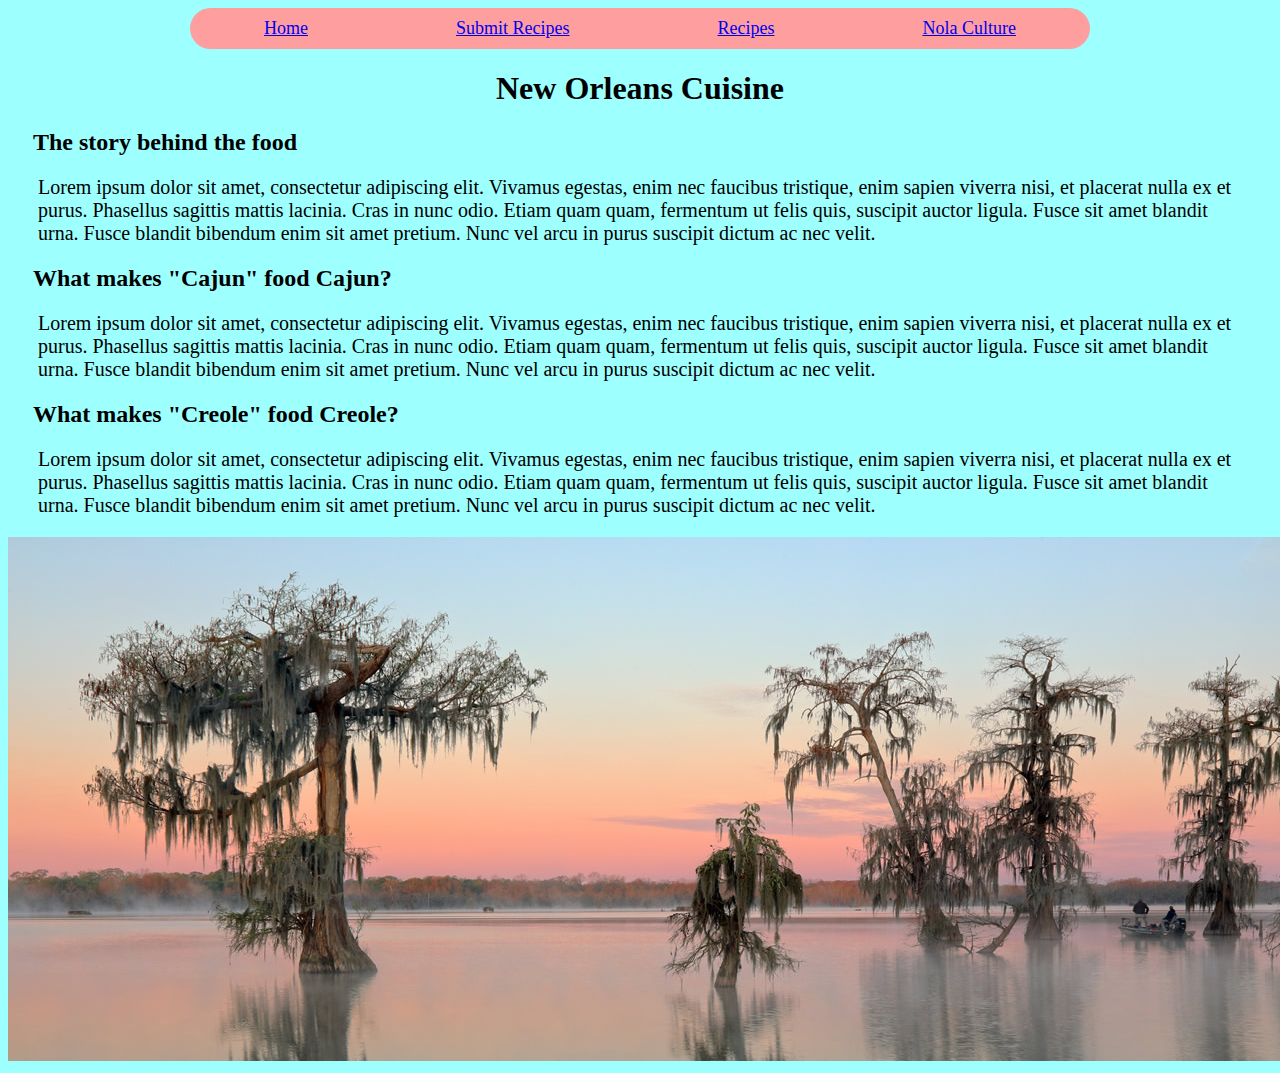
<file: index.html>
<!DOCTYPE html>
<html lang="en-US">

<head>
    <title>New Orleans Cooking</title>
    <link rel="stylesheet" href="stylesheet.css">
</head>

<body>
    <nav class="sticky">
        <a href="./index.html">Home</a>
        <a href="./website/page2.html">Submit Recipes</a>
        <a href="./website/page3.html">Recipes</a>
        <a href="./website/page4.html">Nola Culture</a>
    </nav>

    <h1 id="pageOneHeader">New Orleans Cuisine</h1>

    <div class=pageOneContent>
        <h2>The story behind the food</h2>

        <p>Lorem ipsum dolor sit amet, consectetur adipiscing elit. Vivamus egestas, enim nec faucibus
            tristique, enim sapien viverra nisi, et placerat nulla ex et purus. Phasellus sagittis mattis
            lacinia. Cras in nunc odio. Etiam quam quam, fermentum ut felis quis, suscipit auctor ligula.
            Fusce sit amet blandit urna. Fusce blandit bibendum enim sit amet pretium. Nunc vel arcu in purus
            suscipit dictum ac nec velit.</p>

        <h2>What makes "Cajun" food Cajun?</h2>

        <p><p>Lorem ipsum dolor sit amet, consectetur adipiscing elit. Vivamus egestas, enim nec faucibus
            tristique, enim sapien viverra nisi, et placerat nulla ex et purus. Phasellus sagittis mattis
            lacinia. Cras in nunc odio. Etiam quam quam, fermentum ut felis quis, suscipit auctor ligula.
            Fusce sit amet blandit urna. Fusce blandit bibendum enim sit amet pretium. Nunc vel arcu in purus
            suscipit dictum ac nec velit.</p>
</p>

        <h2>What makes "Creole" food Creole?</h2>

        <p><p>Lorem ipsum dolor sit amet, consectetur adipiscing elit. Vivamus egestas, enim nec faucibus
            tristique, enim sapien viverra nisi, et placerat nulla ex et purus. Phasellus sagittis mattis
            lacinia. Cras in nunc odio. Etiam quam quam, fermentum ut felis quis, suscipit auctor ligula.
            Fusce sit amet blandit urna. Fusce blandit bibendum enim sit amet pretium. Nunc vel arcu in purus
            suscipit dictum ac nec velit.</p>
</p>
    </div>

    <div class="page1Img">
    <img src="./website/pictures/LA-GettyImages-992123232-o.jpeg" alt="Photo of Louisiana nature">
    </div>

</body>
</html>
</file>
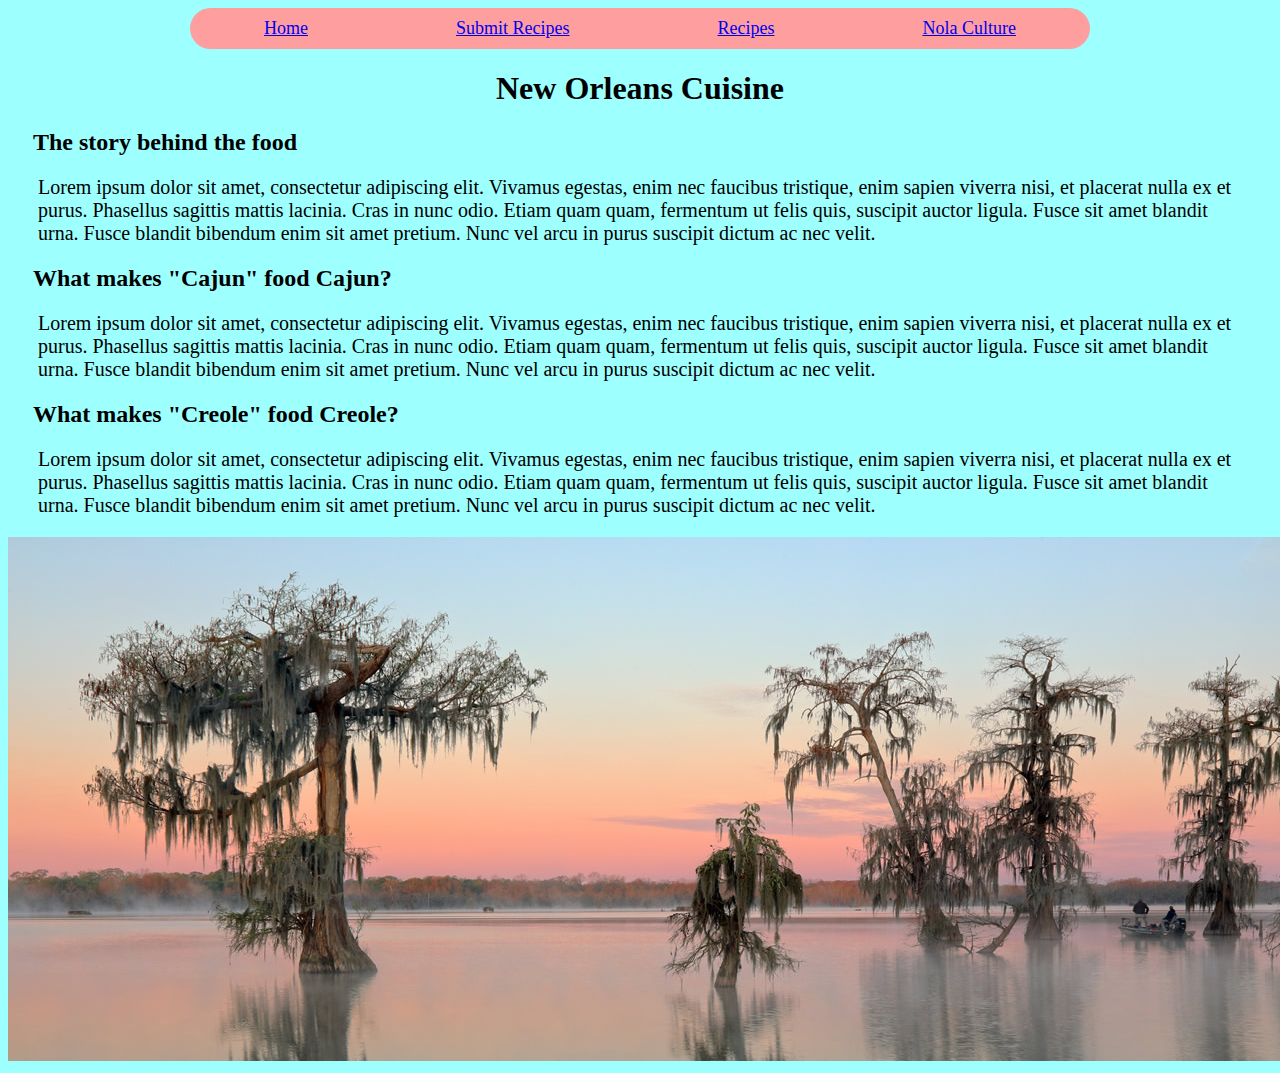
<file: website/index.html>
<!DOCTYPE html>
<html lang="en-US">

<head>
    <title>New Orleans Cooking</title>
    <link rel="stylesheet" href="stylesheet.css">
</head>

<body>
    <nav class="sticky">
        <a href="./index.html">Home</a>
        <a href="./page2.html">Submit Recipes</a>
        <a href="./page3.html">Recipes</a>
        <a href="./page4.html">Nola Culture</a>
    </nav>

    <h1 id="pageOneHeader">New Orleans Cuisine</h1>

    <div class=pageOneContent>
        <h2>The story behind the food</h2>

        <p>Lorem ipsum dolor sit amet, consectetur adipiscing elit. Vivamus egestas, enim nec faucibus
            tristique, enim sapien viverra nisi, et placerat nulla ex et purus. Phasellus sagittis mattis
            lacinia. Cras in nunc odio. Etiam quam quam, fermentum ut felis quis, suscipit auctor ligula.
            Fusce sit amet blandit urna. Fusce blandit bibendum enim sit amet pretium. Nunc vel arcu in purus
            suscipit dictum ac nec velit.</p>

        <h2>What makes "Cajun" food Cajun?</h2>

        <p><p>Lorem ipsum dolor sit amet, consectetur adipiscing elit. Vivamus egestas, enim nec faucibus
            tristique, enim sapien viverra nisi, et placerat nulla ex et purus. Phasellus sagittis mattis
            lacinia. Cras in nunc odio. Etiam quam quam, fermentum ut felis quis, suscipit auctor ligula.
            Fusce sit amet blandit urna. Fusce blandit bibendum enim sit amet pretium. Nunc vel arcu in purus
            suscipit dictum ac nec velit.</p>
</p>

        <h2>What makes "Creole" food Creole?</h2>

        <p><p>Lorem ipsum dolor sit amet, consectetur adipiscing elit. Vivamus egestas, enim nec faucibus
            tristique, enim sapien viverra nisi, et placerat nulla ex et purus. Phasellus sagittis mattis
            lacinia. Cras in nunc odio. Etiam quam quam, fermentum ut felis quis, suscipit auctor ligula.
            Fusce sit amet blandit urna. Fusce blandit bibendum enim sit amet pretium. Nunc vel arcu in purus
            suscipit dictum ac nec velit.</p>
</p>
    </div>

    <div class="page1Img">
    <img src="./pictures/LA-GettyImages-992123232-o.jpeg" alt="Photo of Louisiana nature">
    </div>

</body>
</html>
</file>
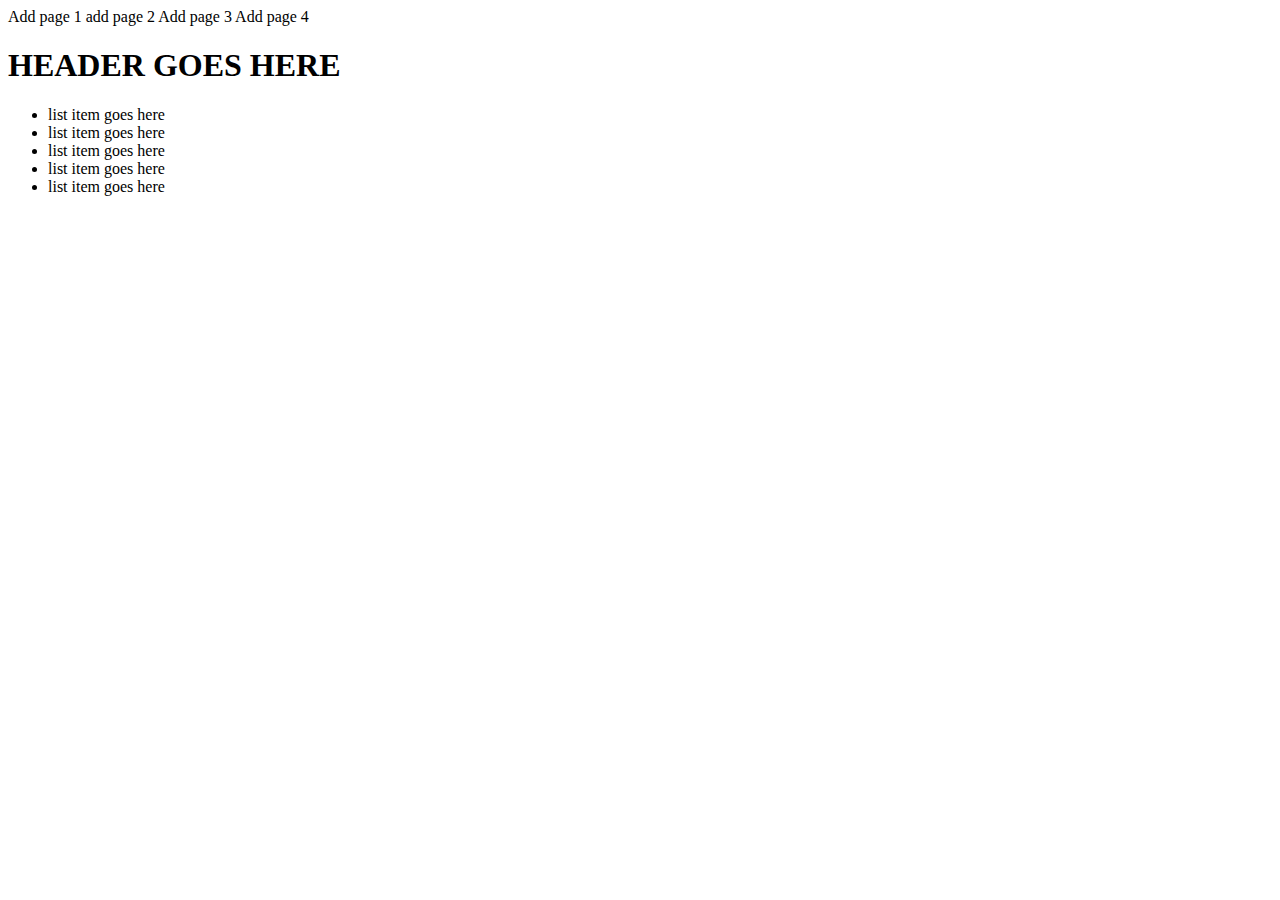
<file: page3.html>
<!DOCTYPE html>
<html lang="en-US">
    <head>
        <title>TITLE GOES HERE</title>
    </head>

    <body>
        <div class="navBar">
            <a>Add page 1</a>
            <a>add page 2</a>
            <a>Add page 3</a>
            <a>Add page 4</a>
        </div>

        <h1>HEADER GOES HERE</h1>

        <ul>
            <li>list item goes here</li>
            <li>list item goes here</li>
            <li>list item goes here</li>
            <li>list item goes here</li>
            <li>list item goes here</li>
        </ul>
    </body>
</html>
</file>
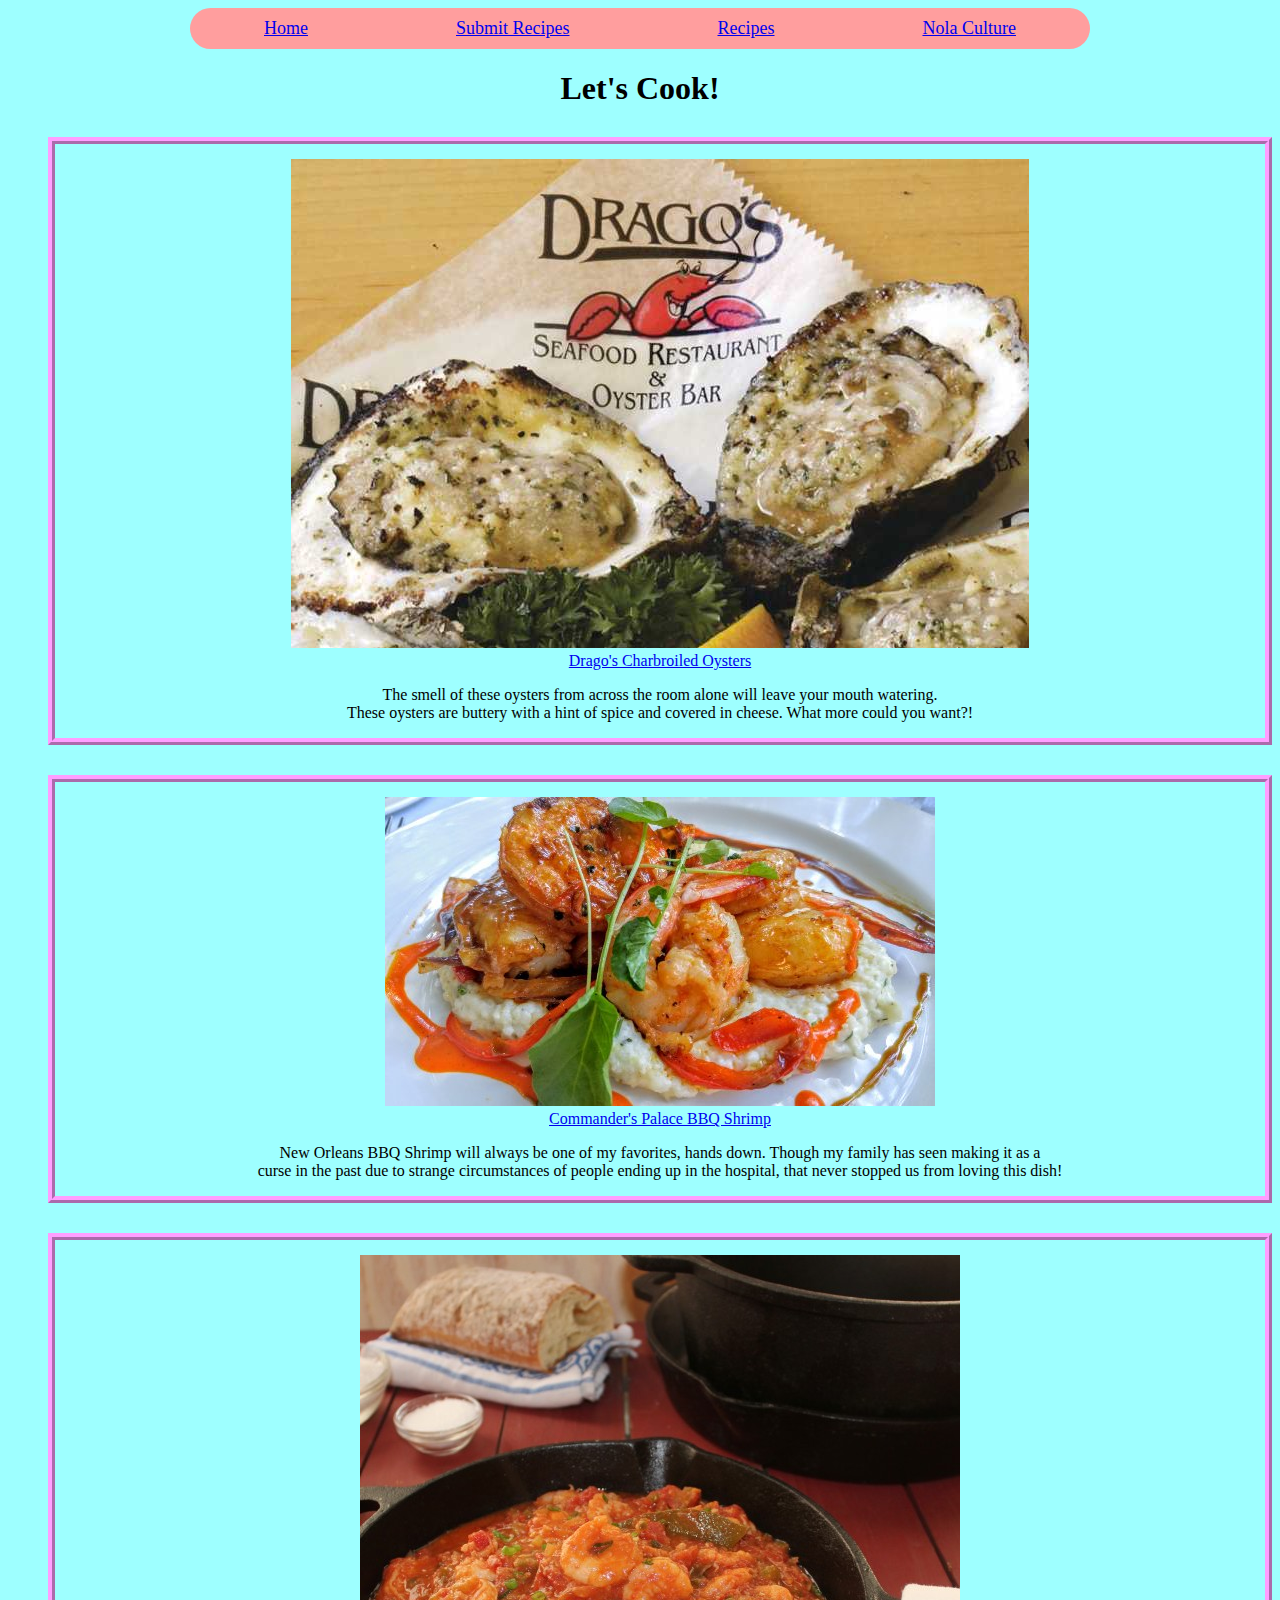
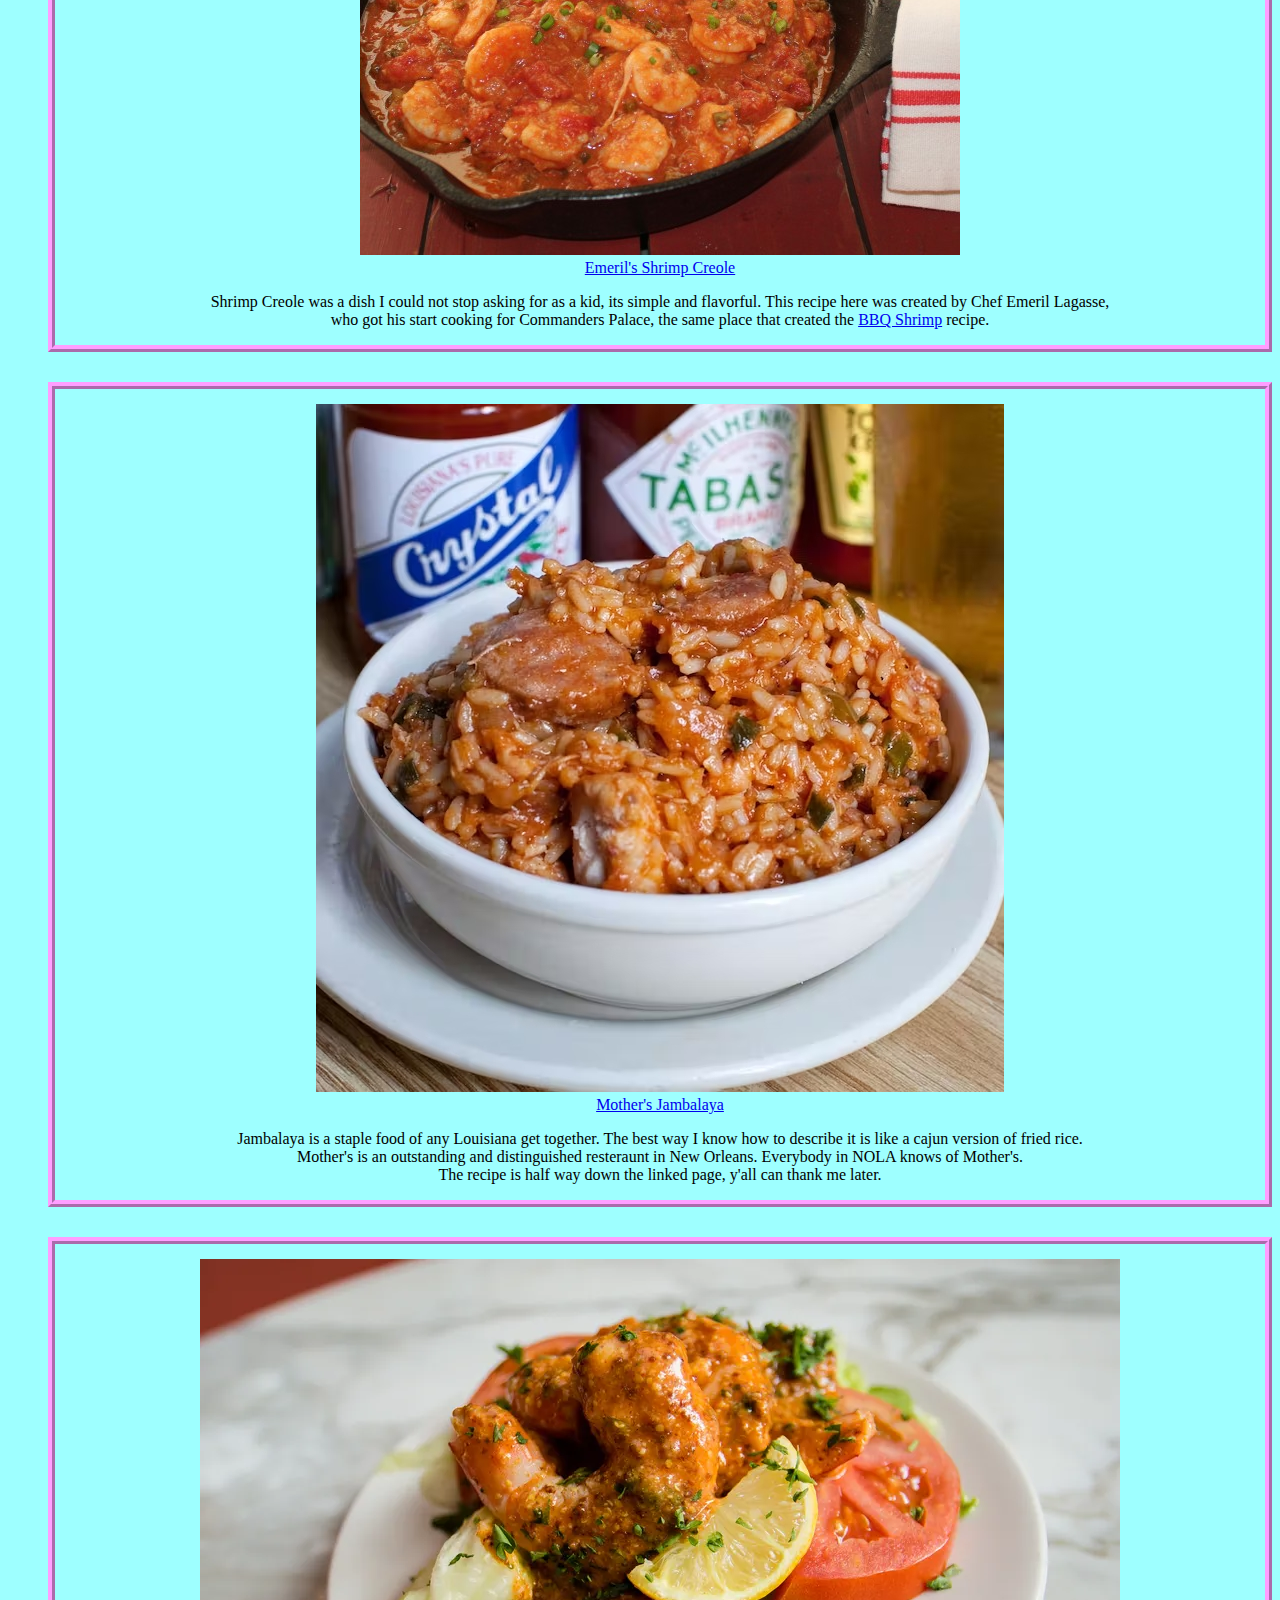
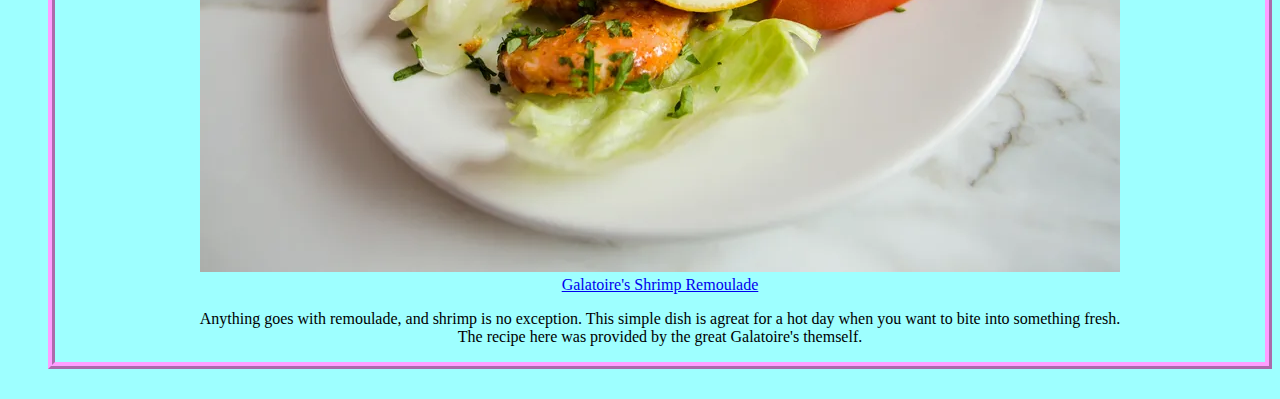
<file: website/page3.html>
<!DOCTYPE html>
<html lang="en-US">

<head>
    <title>Recipes</title>
    <link rel="stylesheet" href="../stylesheet.css">
</head>

<body>
    <nav class="sticky">
        <a href="../index.html">Home</a>
        <a href="./page2.html">Submit Recipes</a>
        <a href="./page3.html">Recipes</a>
        <a href="./page4.html">Nola Culture</a>
    </nav>

    <h1 id="page3Header">Let's Cook!</h1>

    <ul>
        <li>
            <img id="listImage" src="./pictures/dragos-oyster.jpeg" alt="Charbroiled oysters from Drago's"><br>
            <a id="listTxt" href="https://www.thespruceeats.com/official-dragos-charbroiled-oysters-recipe-1135643"
                target="_blank">Drago's Charbroiled Oysters</a>
            <p id="listTxt">
                The smell of these oysters from across the room alone will leave your mouth watering.<br>
                These oysters are buttery with a hint of spice and covered in cheese. What more could you want?!
            </p>
        </li>

        <li>
            <img src="./pictures/bbq-shrimp.jpeg" alt="BBQ Shrimp from Commander's Palace"><br>
            <a href="https://www.commanderspalace.com/cuisine/recipes/new-orleans-style-barbecue-shrimp" target="_blank"
                id="bbqShrimp">Commander's Palace BBQ Shrimp</a>
            <p>
                New Orleans BBQ Shrimp will always be one of my favorites, hands down. Though my family has seen making
                it as a <br>
                curse in the past due to strange circumstances of people ending up in the hospital, that never stopped
                us from loving this dish!
            </p>
        </li>

        <li>
            <img src="./pictures/emerils-shrimp.jpeg" alt="Shrimp creole from Emeril's"><br>
            <a href="https://www.emerils.com/127949/emerils-shrimp-creole" target="_blank">Emeril's Shrimp Creole</a>
            <p>
                Shrimp Creole was a dish I could not stop asking for as a kid, its simple and flavorful. This recipe
                here was created by Chef Emeril Lagasse,<br>
                who got his start cooking for Commanders Palace, the same place that created the <a
                    href="#bbqShrimp">BBQ Shrimp</a> recipe.
            </p>
        </li>

        <li>
            <img src="./pictures/MothersRestaurant-Jambalaya-Product-1.jpg" alt="Jambalaya from Mother's"><br>
            <a href="https://www.mothersrestaurant.net/jambalaya/">Mother's Jambalaya</a>
            <p>
                Jambalaya is a staple food of any Louisiana get together. The best way I know how to describe it is like
                a cajun version of fried rice.<br>
                Mother's is an outstanding and distinguished resteraunt in New Orleans. Everybody in NOLA knows of
                Mother's. <br>
                The recipe is half way down the linked page, y'all can thank me later.
            </p>
        </li>
        <li>
            <img src="./pictures/galatoires-shrimp.webp" alt="Shrimp remoulade from Galatoire's"><br>
            <a href="https://www.galatoires.com/about/recipes">Galatoire's Shrimp Remoulade</a>
            <p>
                Anything goes with remoulade, and shrimp is no exception. This simple dish is agreat for a hot day when you want to bite into something fresh. <br>
                The recipe here was provided by the great Galatoire's themself.
            </p>
        </li>
    </ul>
</body>

</html>
</file>
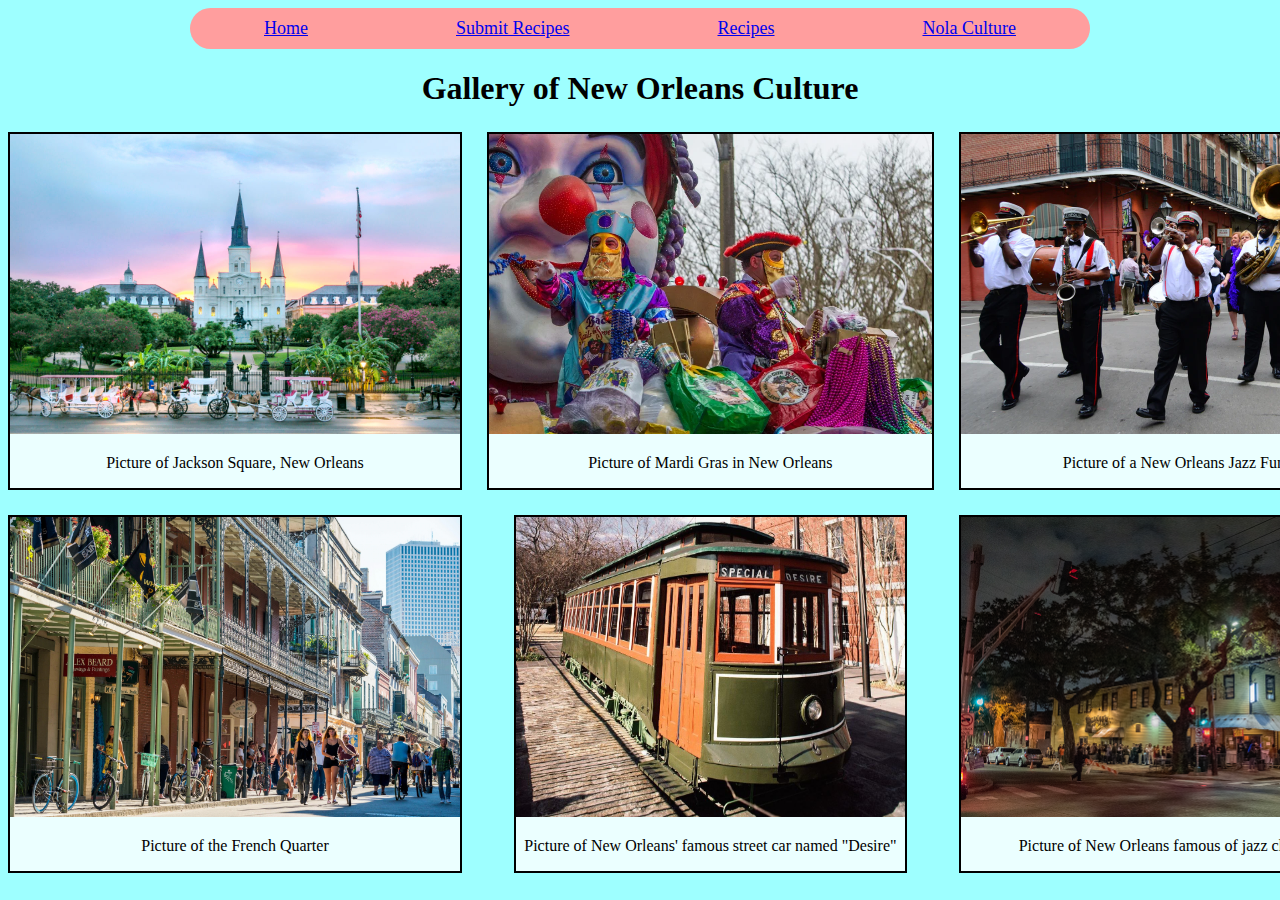
<file: website/page4.html>
<!DOCTYPE html>
<html lang="en-US">
    <head>
        <title>New Orleans Culture</title>
        <link rel="stylesheet" href="../stylesheet.css">
    </head>

    <body>
        <nav class="sticky">
            <a href="../index.html">Home</a>
            <a href="./page2.html">Submit Recipes</a>
            <a href="./page3.html">Recipes</a>
            <a href="./page4.html">Nola Culture</a>
        </nav>

        <h1 id="page4Header">Gallery of New Orleans Culture</h1>

        <div id="page4Images">
            <div>
                <a href="https://www.google.com/url?sa=i&url=https%3A%2F%2Fwww.neworleans.com%2Flisting%2Fjackson-square%2F32150%2F&psig=AOvVaw1r7H6VxmcpMUwaiZYS2ecQ&ust=1665001876873000&source=images&cd=vfe&ved=0CAwQjRxqFwoTCMiF0b-1x_oCFQAAAAAdAAAAABAD" target="_blank">
                    <img src="pictures/page4/jackson-squ.jpeg" alt="Picture of Jackson Square, New Orleans">
                </a>
                <p>
                    Picture of Jackson Square, New Orleans
                </p>
           </div>

            <div>
                <a href="https://time.com/5144265/mardi-gras-traditions-history/" target="_blank">
                    <img src="./pictures/page4/mardi-gras.webp" alt="Picture of Mardi Gras in New Orleans">
                </a>
                <p>
                    Picture of Mardi Gras in New Orleans
                </p>
            </div>

            <div>
                <a id="jazzFun" href="https://www.thelivingurn.com/blogs/news/new-orleans-jazz-funeral" target="_blank">
                    <img src="./pictures/page4/new_orleans_jazz_funeral.webp" alt="New Orleans Jazz Funeral">
                </a>
                <p>
                    Picture of a New Orleans Jazz Funeral
                </p>
            </div>

            <div>
                <a href="https://www.nationalgeographic.com/travel/article/top-activities-things-to-do-103" target="_blank">
                <img src="./pictures/page4/NOLA-natGeo.webp" alt="Picture of the French Quarter">
                </a>
                <p>
                    Picture of the French Quarter
                </p>
            </div>

            <div>
                <a href="https://www.nola.com/gambit/news/blake_pontchartrain/article_f0fbef9c-318c-11ea-a4a1-f3768ab8fd21.html
                " target="_blank">
                    <img src="./pictures/page4/stcarnd.jpg" alt="Picture of New Orleans' famous street car named Desire">
                </a>
                <p>
                    Picture of New Orleans' famous street car named "Desire"
                </p>
            </div>

            <div>
                <a href="https://tipitinas.com/history/" target="_blank">
                    <img src="./pictures/page4/tipitinas.png" alt="Picture of jazz club Tipitina">
                </a>
                <p>
                    Picture of New Orleans famous of jazz club Tipitina
                </p>
            </div>

        </div>
    </body>
</html>
</file>
<file: stylesheet.css>
nav {
    display:  flex;
    justify-content: space-around;
    background-color: #FF9E9E;
    padding-top: 10px;
    padding-bottom: 10px;
    max-width: 900px;
    margin: 0 auto;
    border-radius: 30px;
    font-size: large;

}

.sticky {
    position: sticky;
    top: 3px;
}


body {
    background-color: #9effff;
}


/* PAGE 1*/
#pageOneHeader {
    text-align: center;
}

.pageOneContent h2{
    margin-left: 25px;

}

.pageOneContent p{
    margin-inline: 30px;
    font-size: 20px;
}

.page1Img{
    text-align: center;
}



/* PAGE 2*/
form{
    text-align: center;
    padding: 15px;

}

fieldset{
    padding: 20px;
}

fieldset div{
    margin-bottom: 15px;
}

legend{
    font-size: larger;
}

label {
    display: block;
    margin-bottom: 7px;
}

input{
    text-align: center;
}

.newsLetter {
    display: inline-block;

}

.newsLetter{
    display: flex;
    justify-content: center;
}

textarea{
    width: 900px;
    height: 250px;
    padding: 10px;
}

input,
textarea {
    background-color: #ebffff;
    border-radius: 10px;
}


/* PAGE 3*/
#page3Header {
    text-align: center;
}

ul {
    list-style: none;
    text-align: center;
}

li {
    margin-block: 30px;
    border: 2mm ridge #ff9eff;
    padding-top: 15px;
}


/* PAGE 4*/
#page4Header {
    text-align: center;
}

#page4Images {
    display: grid;
    grid-gap: 25px;
    grid-template-areas:
         "photoOne photoTwo photoThree"
        "photoFour photoFive photoSix";
    grid-template-columns: 1fr 1fr 1fr;
    margin-top: 25px;
}

#page4Images > div {
    border: 2px solid black;
    height: auto;
    margin: auto;
    text-align: center;
    background-color: #ebffff;}

#page4Images img{
    width: auto;
    height: 300px;
 }
</file>
<file: website/stylesheet.css>
nav {
    display:  flex;
    justify-content: space-around;
    background-color: #FF9E9E;
    padding-top: 10px;
    padding-bottom: 10px;
    max-width: 900px;
    margin: 0 auto;
    border-radius: 30px;
    font-size: large;

}

.sticky {
    position: sticky;
    top: 3px;
}


body {
    background-color: #9effff;
}


/* PAGE 1*/
#pageOneHeader {
    text-align: center;
}

.pageOneContent h2{
    margin-left: 25px;

}

.pageOneContent p{
    margin-inline: 30px;
    font-size: 20px;
}

.page1Img{
    text-align: center;
}



/* PAGE 2*/
form{
    text-align: center;
    padding: 15px;

}

fieldset{
    padding: 20px;
}

fieldset div{
    margin-bottom: 15px;
}

legend{
    font-size: larger;
}

label {
    display: block;
    margin-bottom: 7px;
}

input{
    text-align: center;
}

.newsLetter {
    display: inline-block;

}

.newsLetter{
    display: flex;
    justify-content: center;
}

textarea{
    width: 900px;
    height: 250px;
    padding: 10px;
}

input,
textarea {
    background-color: #ebffff;
    border-radius: 10px;
}


/* PAGE 3*/
#page3Header {
    text-align: center;
}

ul {
    list-style: none;
    text-align: center;
}

li {
    margin-block: 30px;
    border: 2mm ridge #ff9eff;
    padding-top: 15px;
}


/* PAGE 4*/
#page4Header {
    text-align: center;
}

#page4Images {
    display: grid;
    grid-gap: 25px;
    grid-template-areas:
         "photoOne photoTwo photoThree"
        "photoFour photoFive photoSix";
    grid-template-columns: 1fr 1fr 1fr;
    margin-top: 25px;
}

#page4Images > div {
    border: 2px solid black;
    height: auto;
    margin: auto;
    text-align: center;
    background-color: #ebffff;}

#page4Images img{
    width: auto;
    height: 300px;
 }
</file>
